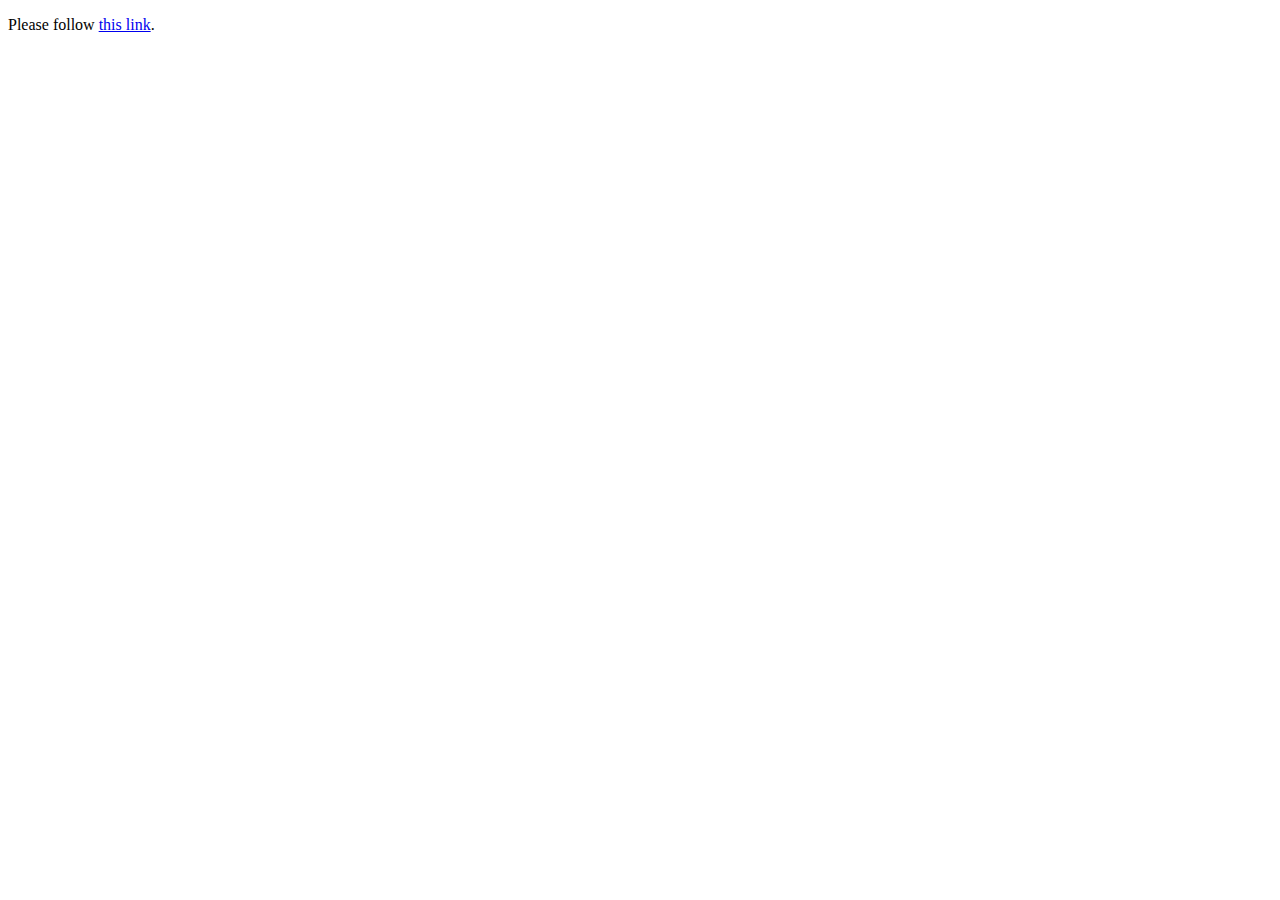
<file: test/index.html>
<!DOCTYPE html>
<html lang="en">

<head>
  <meta charset="UTF-8">
  <meta http-equiv="Refresh" content="10; url='https://fredboat.com'"/>
  <title>FredBoat</title>
  <meta property="og:title" content="FredBoat"/>
  <meta property="og:type" content="website"/>
  <meta property="og:url" content="https://fredboat.com"/>
  <meta property="og:image" content="https://tanushrivaidya.in/assets/images/fredboat_logo.png"/>
  <meta property="og:description" content="Play high quality music from YouTube, SoundCloud, Bandcamp, Twitch, Direct links in your Discord server for free.
  
  Rocking over 5 million discord servers.
  
  **NEW**
  Introducing Music Rooms - Play games while you listen to music!
  https://fredboat.com/music-rooms"/>
  <meta name="theme-color" content="#1EBFE2">
  <meta name="twitter:card" content="summary_large_image">
</head>

<body>
  <p>Please follow <a href="https://twitch.tv/tansmh">this link</a>.</p>
</body>

</html>
</file>
